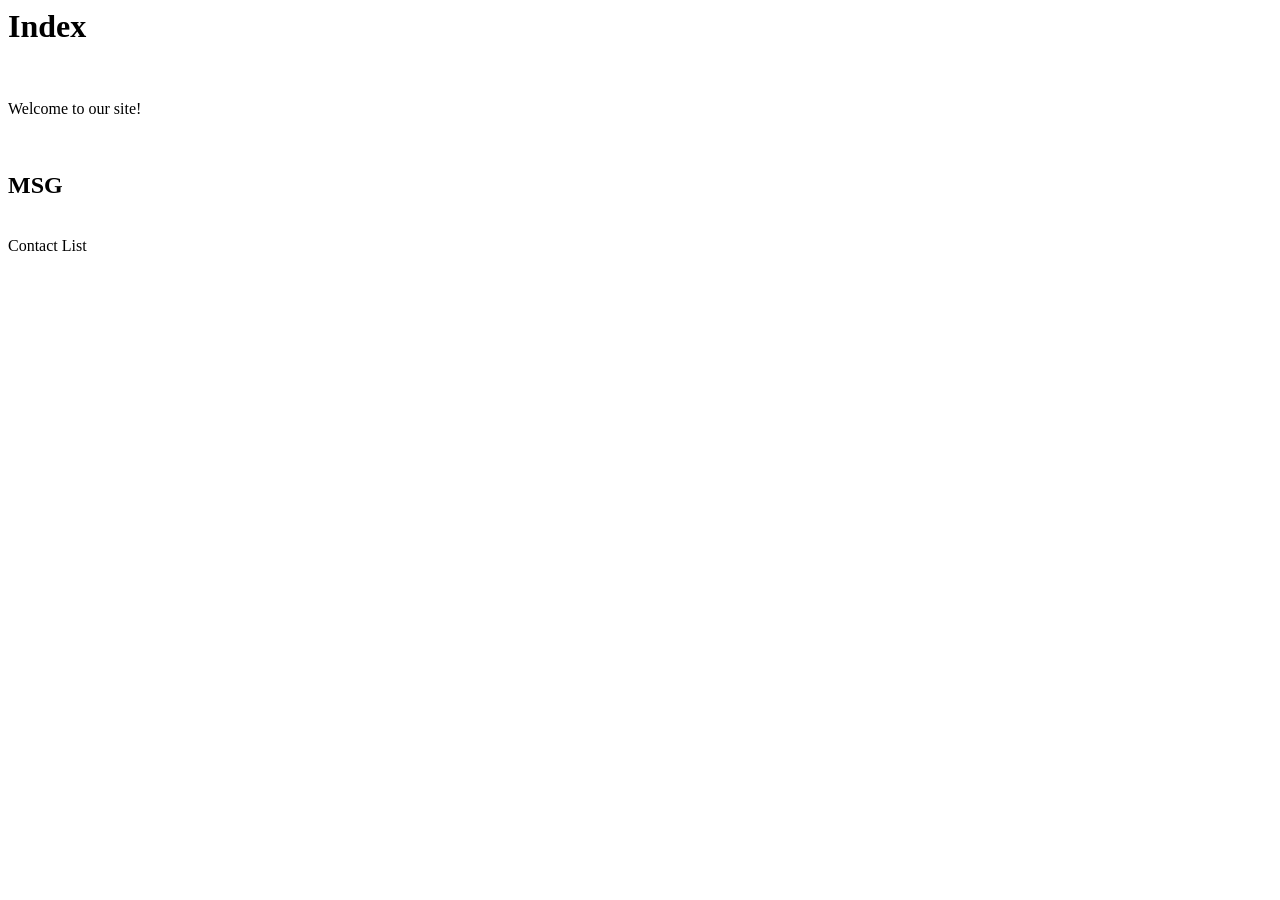
<file: src/main/resources/templates/index.html>
<html xmlns:th="http://www.thymeleaf.org">
<!--<html>-->

<head>
    <meta charset="UTF-8" />
    <title>Index</title>
    <link rel="stylesheet" type="text/css" th:href="@{/css/main.css}">
</head>

<body>
    <h1>Index</h1> <br>
    <p th:text="#{messages.hello}">Welcome to our site!</p> <br>
    <h2 th:utext="${message}">MSG</h2> <br>

    <a th:href="@{/contacts}">Contact List</a> <br>

</body>
</html>
</file>
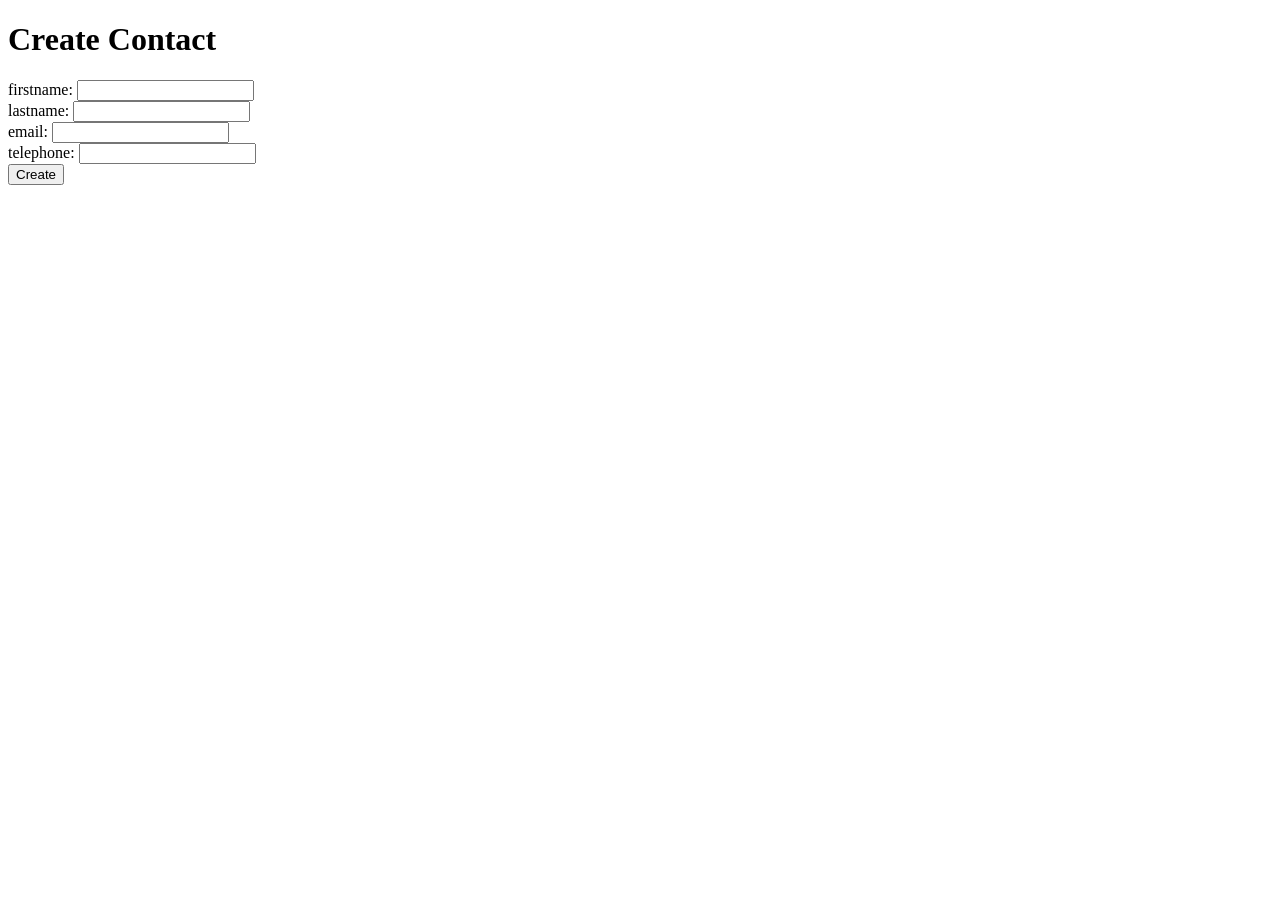
<file: src/main/resources/templates/contact.html>
<!DOCTYPE html>
<html xmlns:th="http://www.thymeleaf.org">

<head>
    <meta charset="UTF-8">
    <title>Add Contact</title>
    <link rel="stylesheet" type="text/css" th:href="@{/css/main.css}">
</head>

<body>
<h1>Create Contact</h1>

<form th:action="@{/contact}"
      th:object="${contactDto}" method="POST">
    <div class="main">
        <div class="field">
            <label for="firstname">firstname:</label>
            <input type="text" id="firstname" onfocus= "clearInput(this)" th:field="*{firstname}"/> <!-- $(personDto.firstName} -->
            <br/>
        </div>
        <div class="field">
            <label for="lastname">lastname:</label>
            <input type="text" id="lastname" onfocus= "clearInput(this)" th:field="*{lastname}"/>
            <br/>
        </div>
        <div class="field">
            <label for="email">email:</label>
            <input type="text" id="email" onfocus= "clearInput(this)" th:field="*{email}"/>
            <br/>
        </div>
        <div class="field">
            <label for="telephone">telephone:</label>
            <input type="text" id="telephone" onfocus= "clearInput(this)" th:field="*{telephone}"/>
            <br/>
        </div>
        <div class="field">
            <input type="submit" value="Create"/>
            <br/>
        </div>
        <div th:if="${errorMessage}" th:utext="${errorMessage}"
             style="color:red;font-style:italic;">
        </div>
    </div>
</form>

<script th:src="@{/js/events.js}"></script>

</body>
</html>
</file>
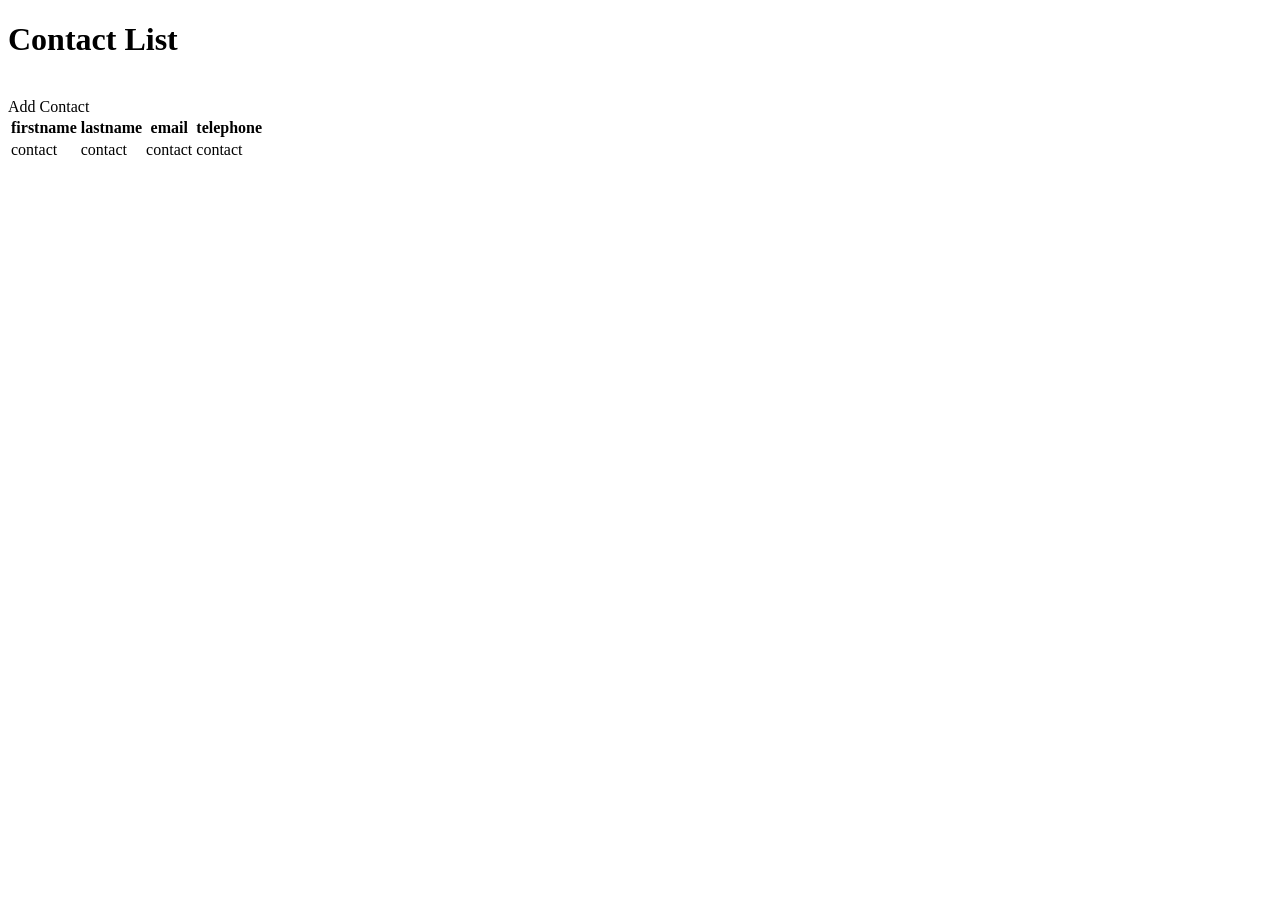
<file: src/main/resources/templates/contacts.html>
<!DOCTYPE html>
<!--<html lang="en">-->
<html xmlns:th="http://www.thymeleaf.org">

<head>
    <meta charset="UTF-8">
    <title>Contact List</title>
    <link rel="stylesheet" type="text/css" th:href="@{/css/main.css}">
</head>

<body>
    <h1>Contact List</h1> <br>

    <a th:href="@{/contact}">Add Contact</a> <br>

    <div id="person">
        <table>
            <tr>
                <th>
                    firstname
                </th>
                <th>
                    lastname
                </th>
                <th>
                    email
                </th>
                <th>
                    telephone
                </th>
            </tr>
            <tr th:each="contact : ${contacts}">
                <td th:utext="${contact.firstname}">contact</td>
                <td th:utext="${contact.lastname}">contact</td>
                <td th:utext="${contact.email}">contact</td>
                <td th:utext="${contact.telephone}">contact</td>
            </tr>
        </table>
    </div>
<br>

</body>
</html>
</file>
